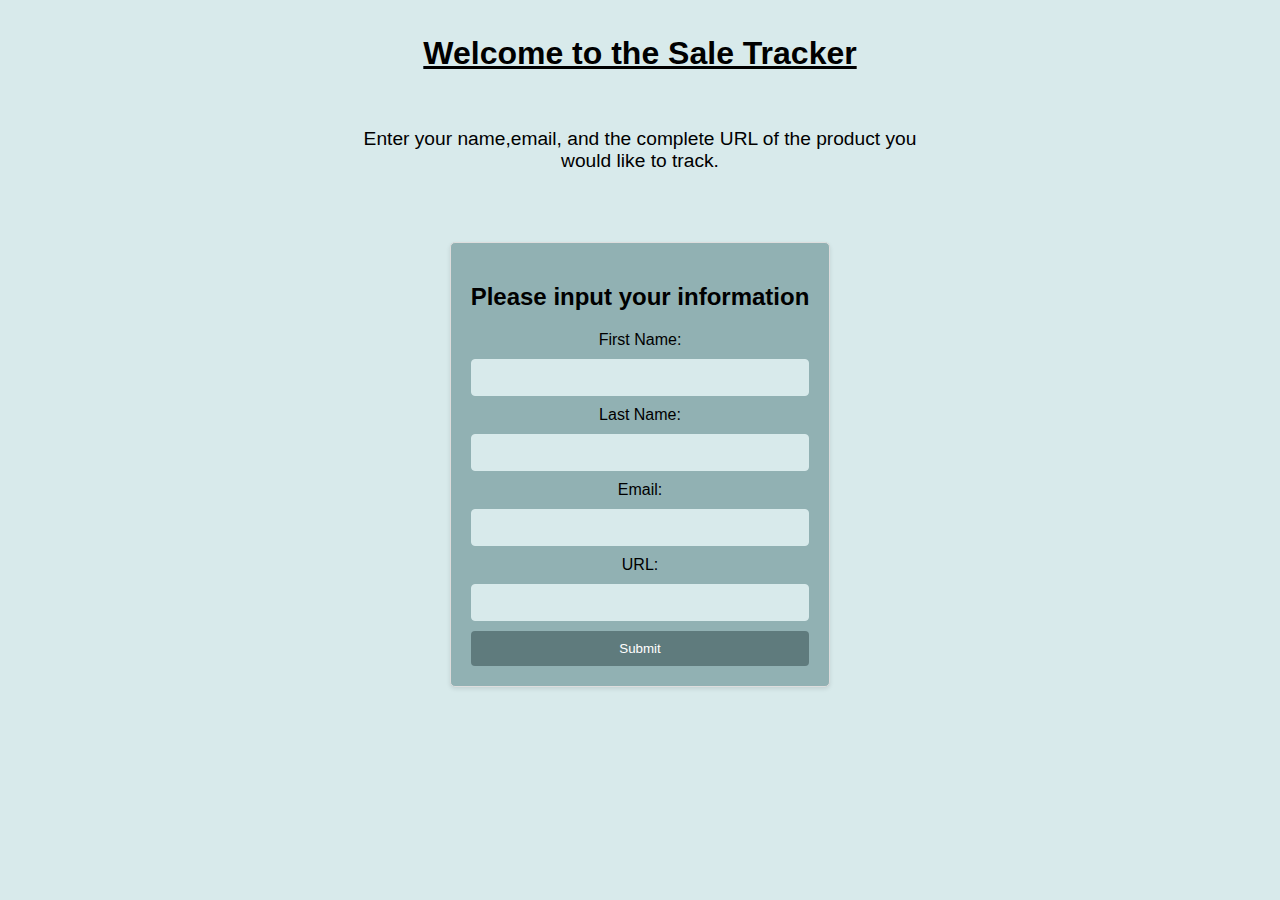
<file: templates/input_website.html>
<!DOCTYPE html>
<html lang="en">
<head>
    <meta charset="UTF-8">
    <meta name="viewport" content="width=device-width, initial-scale=1.0">
    <title>Sale Tracker</title>
    <style>
        body {
            margin: 0;
            padding: 0;
            display: flex;
            flex-direction: column;
            align-items: center;
            font-family: Arial, sans-serif;
            background-color: #d8eaeb;
        }

        h1 {
            margin-top: 35px;
            text-decoration: underline;
            font-size: xx-large;
        }

        p {
            max-width: 600px;
            text-align: center;
            margin: 35px 20px;
            font-size: larger;
        }

        .container {
            text-align: center;
            max-width: 600px;
            margin: 35px;
            padding: 20px;
            border: 1px solid #ddd;
            border-radius: 5px;
            box-shadow: 0 2px 4px rgba(0, 0, 0, 0.1);
            background-color:  #91b1b3;
        }

        form {
            display: flex;
            flex-direction: column;
            gap: 10px;
        }

        input[type="text"], input[type="email"], input[type="url"] {
            padding: 10px;
            border: 1px solid #d8eaeb;
            border-radius: 4px;
            background-color: #d8eaeb;
        }

        button {
            padding: 10px 15px;
            border: none;
            border-radius: 4px;
            background-color: #5f7b7d;
            color: white;
            cursor: pointer;
        }

        button:hover {
            background-color: #40959c;
        }
    </style>
</head>
<body>
    <h1>Welcome to the Sale Tracker</h1>
    <p>Enter your name,email, and the complete URL of the product you would like to track.</p>

    <div class="container" id="submit">
        <h2>Please input your information</h2>
        <form action="/submit" method="post">
            <label for="firstName">First Name:</label>
            <input type="text" id="firstName" name="firstName" required>

            <label for="lastName">Last Name:</label>
            <input type="text" id="lastName" name="lastName" required>

            <label for="email">Email:</label>
            <input type="email" id="email" name="email" required>

            <label for="url">URL:</label>
            <input type="url" id="url" name="url" required>

            <button type="submit">Submit</button>
        </form>
    </div>
</body>
</html>
</file>
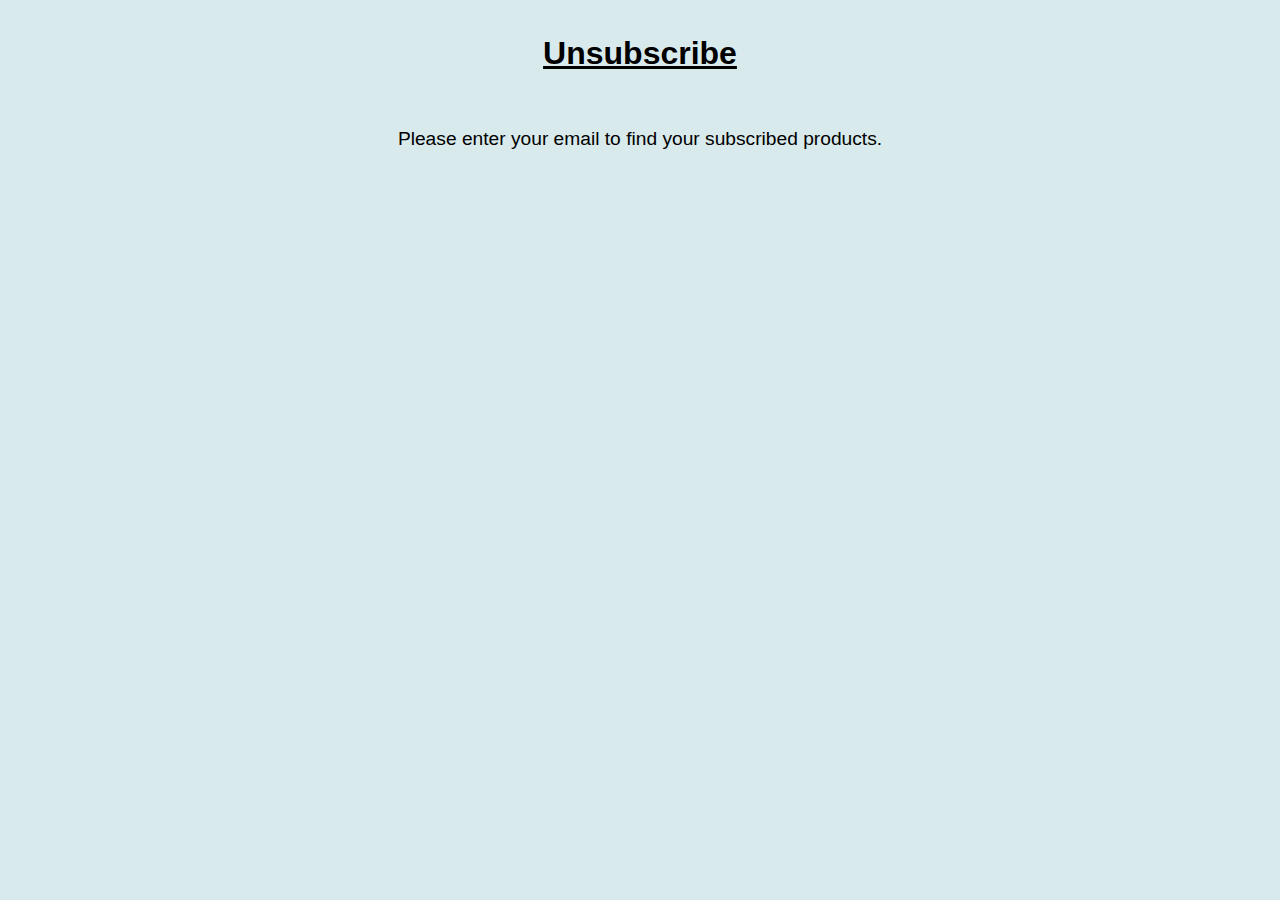
<file: templates/unsubscribe/unsubscribe_website.html>
<!DOCTYPE html>
<html lang="en">
<head>
    <meta charset="UTF-8">
    <meta name="viewport" content="width=device-width, initial-scale=1.0">
    <title>Sale Tracker</title>
    <style>
        body {
            margin: 0;
            padding: 0;
            display: flex;
            flex-direction: column;
            align-items: center;
            font-family: Arial, sans-serif;
            background-color: #d8eaeb;
        }

        h1 {
            margin-top: 35px;
            text-decoration: underline;
            font-size: xx-large;
        }

        p {
            max-width: 600px;
            text-align: center;
            margin: 35px 20px;
            font-size: larger;
        }

        .container {
            text-align: center;
            max-width: 600px;
            margin: 35px;
            padding: 20px;
            border: 1px solid #ddd;
            border-radius: 5px;
            box-shadow: 0 2px 4px rgba(0, 0, 0, 0.1);
            background-color:  #91b1b3;
        }
    </style>
</meta>
</meta>
<body>
    <h1>Unsubscribe</h1>
    <p>Please enter your email to find your subscribed products.</p>
</body>
</head>
</html>
</file>
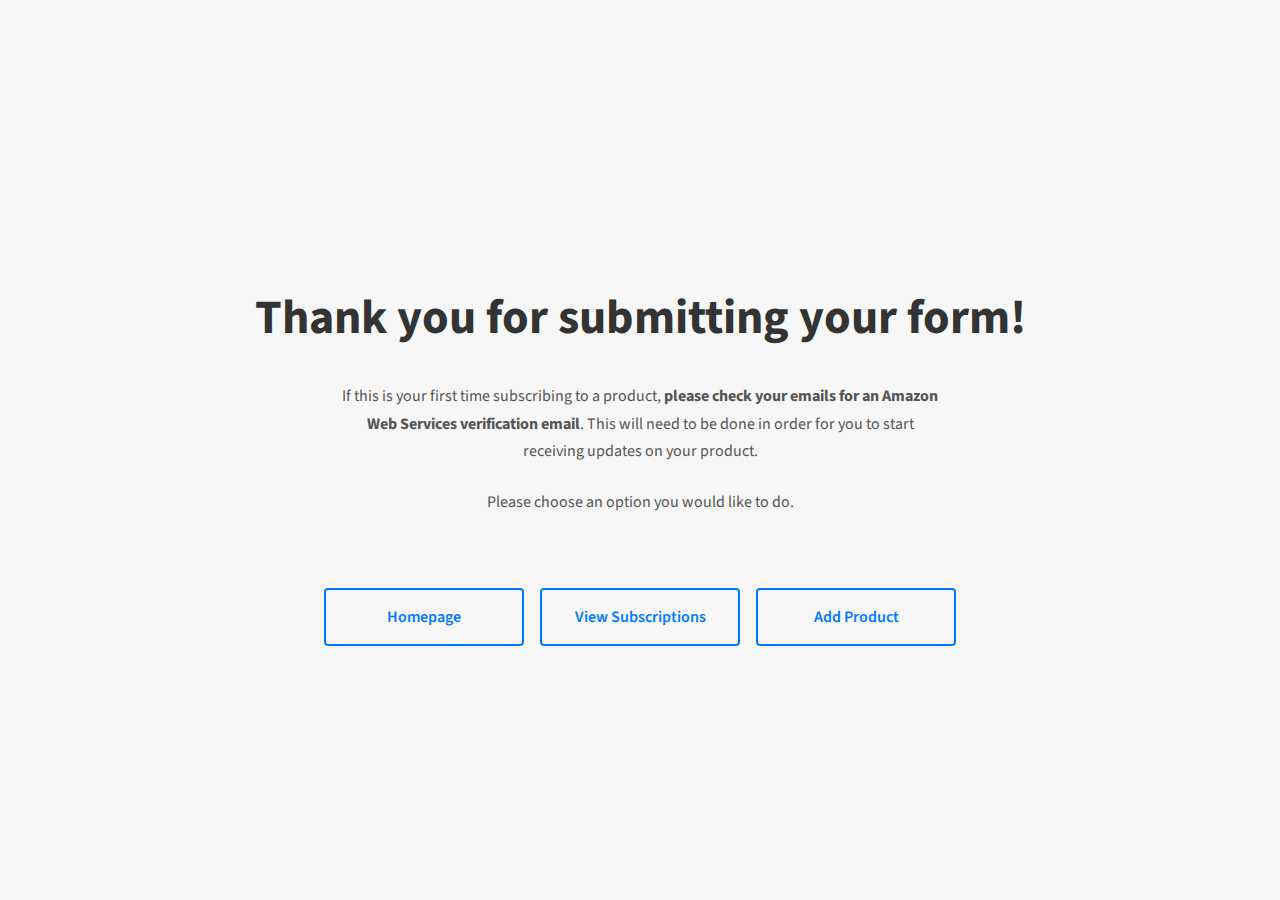
<file: pipeline/templates/submitted_form/submitted_form.html>
<!DOCTYPE html>
<html lang="en">
<head>
    <meta charset="UTF-8">
    <meta name="viewport" content="width=device-width, initial-scale=1.0">
    <title>Sale Tracker</title>
    <link href="https://fonts.googleapis.com/css2?family=Source+Sans+Pro:wght@300;400;600;700&display=swap" rel="stylesheet">
    <style>
        * {
            margin: 0;
            padding: 0;
            box-sizing: border-box;
            transition: background-color 0.3s ease, color 0.3s ease;
        }

        body, button {
            font-family: 'Source Sans Pro', sans-serif;
        }

        body {
            background-color: #f7f7f7;
            color: #4a4a4a;
            line-height: 1.7;
            display: flex;
            flex-direction: column;
            align-items: center;
            justify-content: center;
            min-height: 100vh;
            margin: 0;
            padding: 0;
        }

        h1 {
            font-size: 3rem;
            font-weight: 700;
            color: #333;
            margin: 1.5rem 0;
        }

        p {
            max-width: 600px;
            text-align: center;
            margin-bottom: 1.5rem;
            font-size: 1rem;
            color: #555;
        }

        .buttons-container {
            display: flex;
            justify-content: center;
            gap: 1rem;
            margin-top: 3rem;
        }

        button {
            padding: 1rem 1.5rem;
            font-size: 1rem;
            font-weight: 600;
            border: 2px solid #007bff;
            border-radius: 0.25rem;
            background-color: transparent;
            color: #007bff;
            cursor: pointer;
            min-width: 200px;
            max-width: 200px;
        }

        button:hover, button:focus {
            background-color: #007bff;
            color: #ffffff;
            border-color: #007bff;
        }

        @media (prefers-reduced-motion: reduce) {
            * {
                transition: none;
            }
        }

        @media (max-width: 600px) {
            .buttons-container {
                flex-direction: column;
                gap: 1rem;
            }

            button {
                margin-bottom: 1rem;
                width: 100%; 
            }
        }
    </style>
</head>
<body>
    <h1>Thank you for submitting your form!</h1>
    <p>If this is your first time subscribing to a product, <b>please check your emails for an Amazon Web Services verification email</b>. This will need to be done in order for you to start receiving updates on your product.</p>
    <p>Please choose an option you would like to do.</p>

    <div class="buttons-container">
        <button id="return_to_homepage_button" onclick='window.location.href = "./"'>Homepage</button>
        <button id="unsubscribe" onclick='window.location.href = "./subscriptions"'>View Subscriptions</button>
        <button id="add_product_button" onclick='window.location.href = "./addproducts"'>Add Product</button>
    </div>
</body>
</html>
</file>
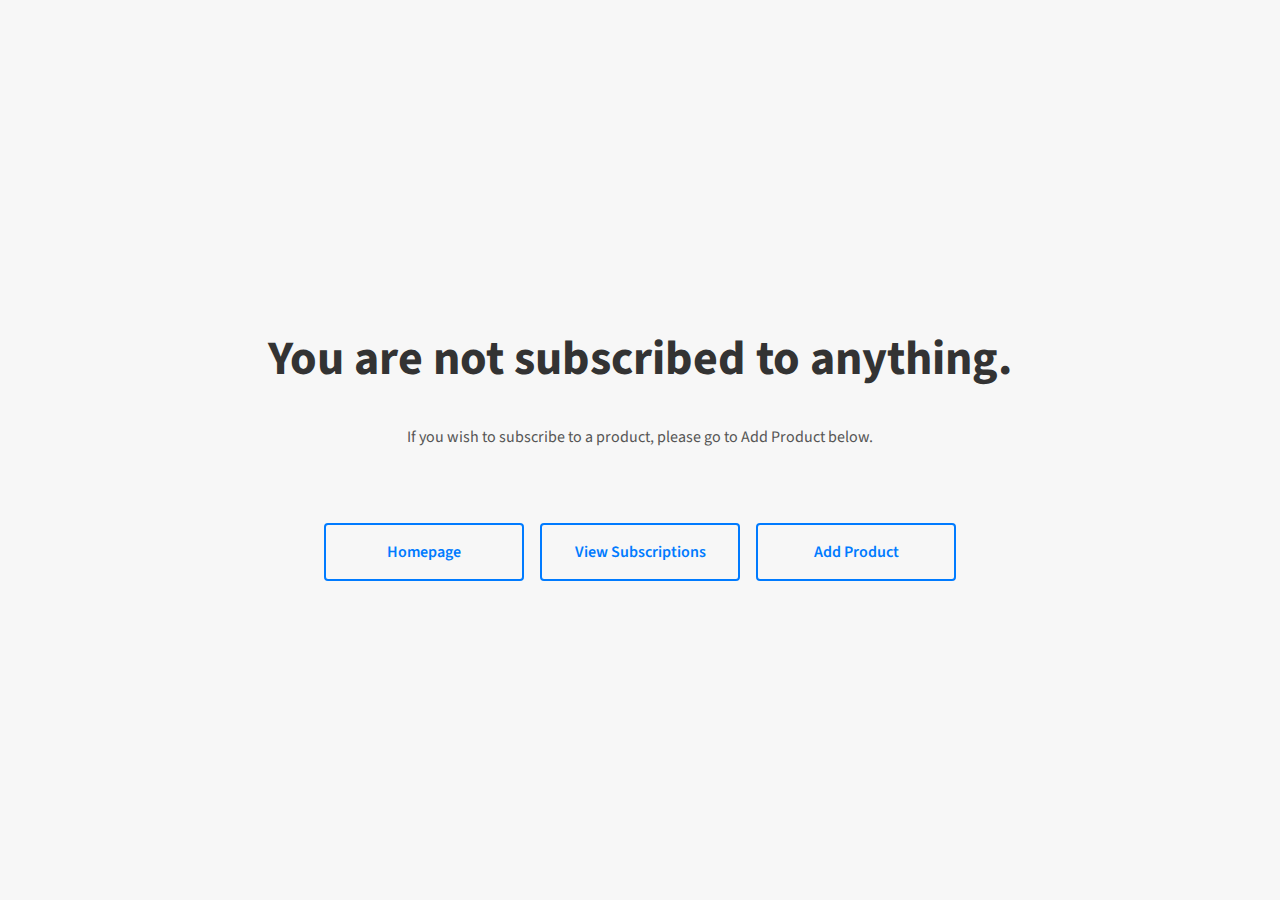
<file: pipeline/templates/unsubscribe/not_subscribed.html>
<!DOCTYPE html>
<html lang="en">
<head>
    <meta charset="UTF-8">
    <meta name="viewport" content="width=device-width, initial-scale=1.0">
    <title>Sale Tracker</title>
    <link href="https://fonts.googleapis.com/css2?family=Source+Sans+Pro:wght@300;400;600;700&display=swap" rel="stylesheet">
    <link rel="icon" href="{{url_for('static', filename='../static/favicon.ico')}}">
    <style>
        * {
            margin: 0;
            padding: 0;
            box-sizing: border-box;
            transition: background-color 0.3s ease, color 0.3s ease;
        }

        body, button {
            font-family: 'Source Sans Pro', sans-serif;
        }

        body {
            background-color: #f7f7f7;
            color: #4a4a4a;
            line-height: 1.7;
            display: flex;
            flex-direction: column;
            align-items: center;
            justify-content: center;
            min-height: 100vh;
            margin: 0;
            padding: 0;
        }

        h1 {
            font-size: 3rem;
            font-weight: 700;
            color: #333;
            margin-bottom: 1.5rem;
        }

        p {
            max-width: 600px;
            text-align: center;
            margin-bottom: 1.5rem;
            font-size: 1rem;
            color: #555;
        }

        .buttons-container {
            display: flex;
            justify-content: center;
            gap: 1rem;
            margin-top: 3rem;
        }

        button {
            padding: 1rem 1.5rem;
            font-size: 1rem;
            font-weight: 600;
            border: 2px solid #007bff;
            border-radius: 0.25rem;
            background-color: transparent;
            color: #007bff;
            cursor: pointer;
            min-width: 200px;
            max-width: 200px;
        }

        button:hover, button:focus {
            background-color: #007bff;
            color: #ffffff;
            border-color: #007bff;
        }

        @media (prefers-reduced-motion: reduce) {
            * {
                transition: none;
            }
        }

        @media (max-width: 600px) {
            .buttons-container {
                flex-direction: column;
                gap: 1rem;
            }

            button {
                margin-bottom: 1rem;
                width: 100%; 
            }
        }
    </style>
</head>
<body>
    <h1>You are not subscribed to anything.</h1>
    <p>If you wish to subscribe to a product, please go to Add Product below.</p>

    <div class="buttons-container">
        <button id="homepage" onclick='window.location.href = "./"'>Homepage</button>
        <button id="unsubscribe" onclick='window.location.href = "./subscriptions"'>View Subscriptions</button>
        <button id="add_product_button" onclick='window.location.href = "./addproducts"'>Add Product</button>
    </div>
</body>
</html>
</file>
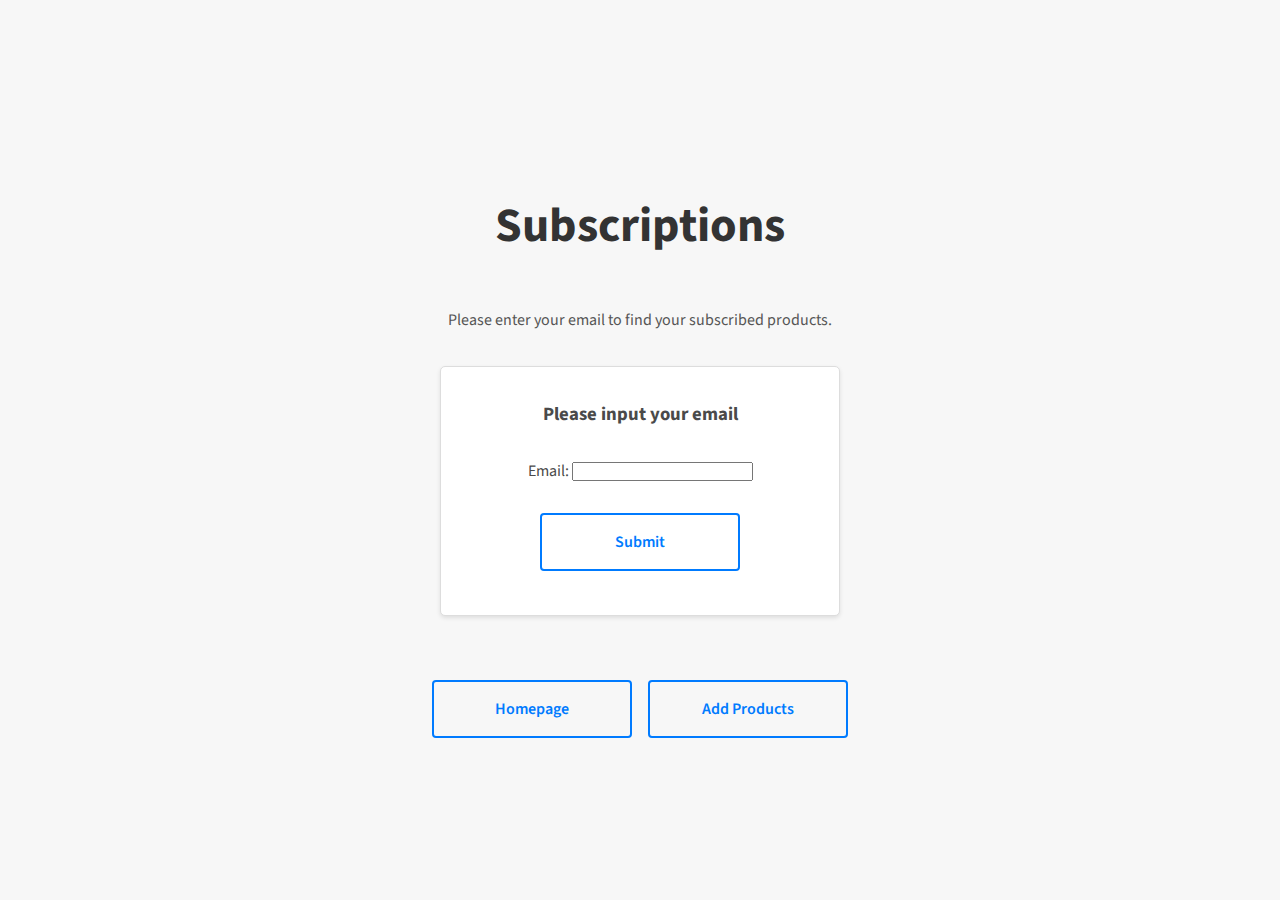
<file: pipeline/templates/unsubscribe/unsubscribe_website.html>
<!DOCTYPE html>
<html lang="en">
<head>
    <meta charset="UTF-8"/>
    <meta name="viewport" content="width=device-width, initial-scale=1.0"/>
    <title>Sale Tracker</title>
    <link href="https://fonts.googleapis.com/css2?family=Source+Sans+Pro:wght@300;400;600;700&display=swap" rel="stylesheet"/>
    <style>
        * {
            margin: 0;
            padding: 0;
            box-sizing: border-box;
            transition: background-color 0.3s ease, color 0.3s ease;
        }

        body, button {
            font-family: 'Source Sans Pro', sans-serif;
        }

        body {
            background-color: #f7f7f7;
            color: #4a4a4a;
            line-height: 1.7;
            display: flex;
            flex-direction: column;
            justify-content: center;
            align-items: center;
            height: 100vh;
            margin: 0;
            padding: 0;
        }

        h1 {
            font-size: 3rem;
            font-weight: 700;
            color: #333;
            margin: 1.5rem 0;
        }

        p {
            max-width: 600px;
            text-align: center;
            margin: 1rem 20px;
            font-size: 1rem;
            color: #555;
        }

        .container {
            text-align: center;
            justify-content: center;
            min-width: 400px;
            min-height: 250px;
            max-width: 600px;
            margin: 1rem;
            padding: 2rem;
            border: 1px solid #ddd;
            border-radius: 5px;
            box-shadow: 0 2px 4px rgba(0, 0, 0, 0.1);
            background-color: #ffffff;
        }

        .buttons-container {
            display: flex;
            justify-content: center;
            gap: 1rem;
            margin-top: 3rem;
        }

        button {
            padding: 1rem 1.5rem;
            font-size: 1rem;
            font-weight: 600;
            border: 2px solid #007bff;
            border-radius: 0.25rem;
            background-color: transparent;
            color: #007bff;
            cursor: pointer;
            outline: none;
            min-width: 200px; /* Minimum width for the buttons */
            max-width: 200px;
        }

        button:hover, button:focus {
            background-color: #007bff;
            color: #ffffff;
            border-color: #007bff;
        }

        @media (prefers-reduced-motion: reduce) {
            * {
                transition: none;
            }
        }

        @media (max-width: 600px) {
            .buttons-container {
                flex-direction: column;
                gap: 1rem;
            }

            button {
                margin-bottom: 1rem;
                width: 100%; 
            }
        }
    </style>
</head>
<body>
    <h1>Subscriptions</h1>
    <p>Please enter your email to find your subscribed products.</p>

    <div class="container">
        <h3>Please input your email</h3>
        <form justify-content="center" action="/subscriptions" method="post">
            <br>
            <label for="email">Email:</label>
            <input type="email" id="email" name="email" required>
            <br><br>
            <button type="submit">Submit</button>
        </form>
    </div>

    <div class="buttons-container">
        <button id="homepage" onclick='window.location.href = "./"'>Homepage</button>
        <button id="add_product_button" onclick='window.location.href = "./addproducts"'>Add Products</button>
    </div>
</body>
</html>
</file>
